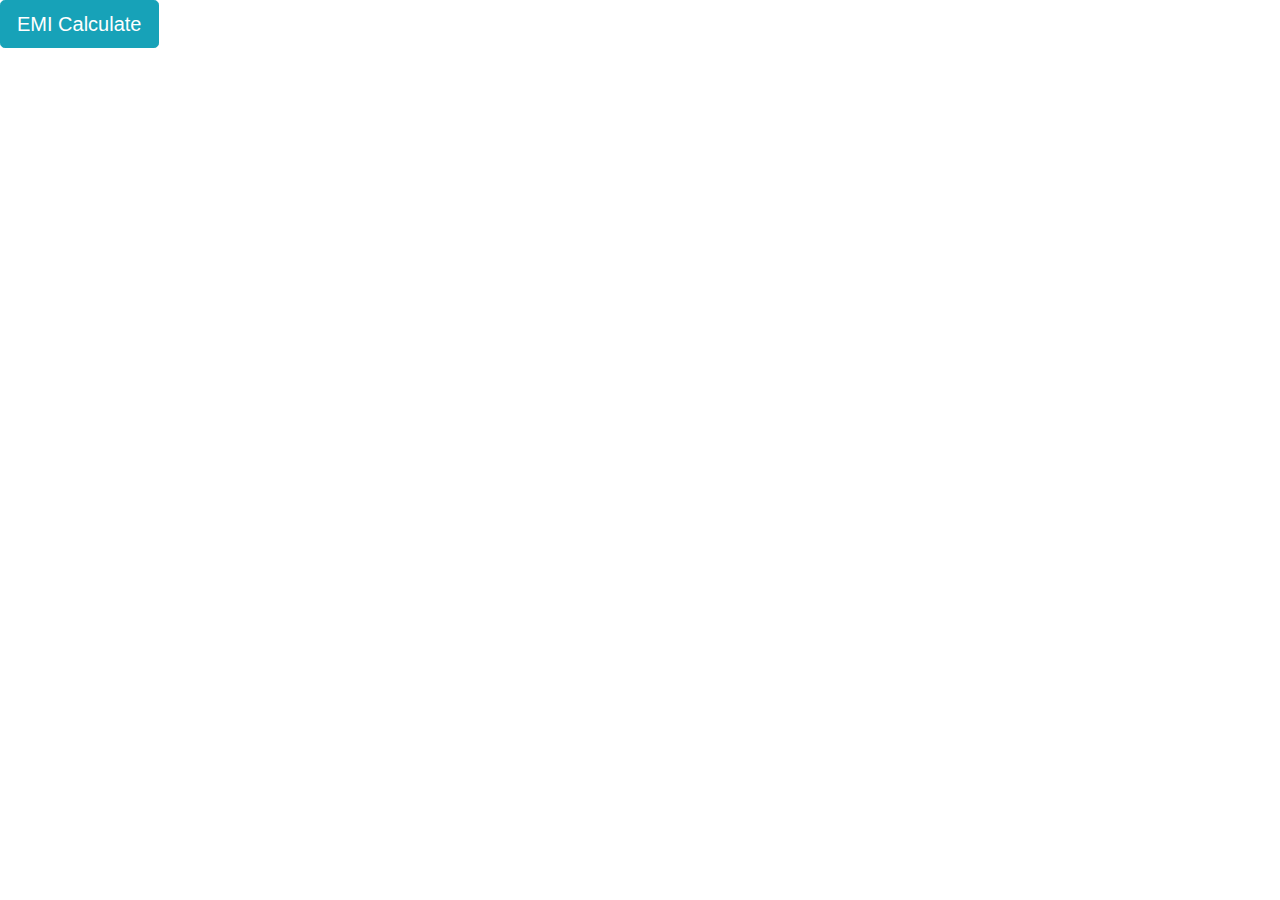
<file: index.html>
<!doctype html>
<html>
   <head>
      <meta charset="utf-8">
      <title>Untitled Document</title>
      <link rel="stylesheet" href="css/bootstrap.min.css">
      <link rel="stylesheet" href="style/makeup.css">
      <script src="lib/jquery.js"></script>
      <script src="lib/popper.min.js"></script>
      <script src="lib/bootstrap.min.js"></script>
      <script src="js/JSDynamicNav.js"></script>
   </head>
   <body>
      <div id="container">
         <button type="button" class="btn btn-info btn-lg" data-toggle="modal" data-target="#myModal">EMI Calculate</button>
         <div id="emi" class="modal fade" role="dialog">
            <div class="modal-dialog">
               <!-- Modal content-->
               <div class="modal-content">
                  <div class="modal-header">
                     <h4 class="modal-title">EMI Calculate</h4>
                     <button type="button" class="close" data-dismiss="modal">&times;</button>
                  </div>
                  <div class="modal-body">
                     <table>
                        <tr>
                           <td>Enter Principle Amount :</td>
                           <td><input type="number" id="principalAmt"></td>
                        </tr>
                        <tr>
                           <td>Enter Anual Interest Rate :</td>
                           <td><input type="number" id="interest"></td>
                        </tr>
                        <tr>
                           <td>Select Tennur Period :</td>
                           <td>
                              <Select id="periodType">
                                 <option value="-1">--Select--</option>
                                 <option value="1">Monthly</option>
                                 <option value="2">Yearly</option>
                              </select>
                           </td>
                        </tr>
                        <tr>
                           <td>Emi Period : </td>
                           <td> <input type="number" id="period"></td>
                        </tr>
                        <tr>
                           <td colspan=2>
                              <center><button id="cal">Calculate</button></center>
                           </td>
                        </tr>
						<tr>
							<td><p id="emi"></p>
						</tr>
                     </table>
                  </div>
               </div>
            </div>
         </div>
      </div>
      <script>
		$(document).ready(function(){

			$("#cal").on("click",function(){
				var amt=$("#principalAmt").val();
				var month_int_rate=$("#interest").val()/12;

				var months;

				if($("#periodType").val()=="1")
				{
					months=$("#period").val();
				}
				else if($("#periodType").val()=="2")
				{
					months=$("#period").val()*12;
				}
				else
				{
					console.log("Not valid type");
				}

				var EMI=amt*((month_int_rate*((1+month_int_rate)^months))/(((1+month_int_rate)^months)-1));
				$("#emi").text("EMI "+EMI);
				console.log("EMI="+EMI);
			});

		});
	  </script>
   </body>
</html>
</file>
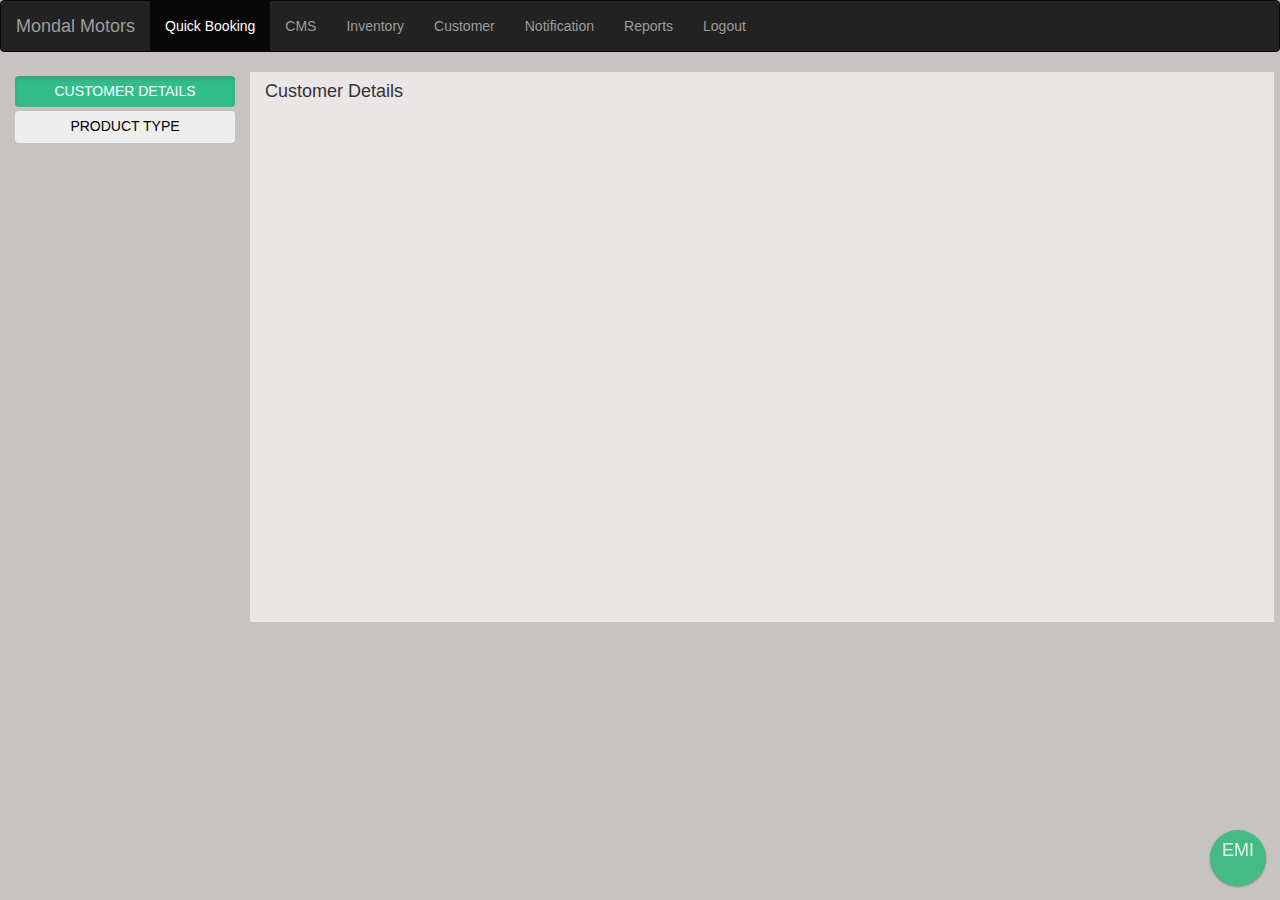
<file: JSFramework/htm/index.htm>
<!doctype html>
<html lang="en">
<head>
  <title>Bootstrap Example</title>
  <meta charset="utf-8">
  <meta name="viewport" content="width=device-width, initial-scale=1">
  <link rel="stylesheet" href="https://maxcdn.bootstrapcdn.com/bootstrap/3.3.7/css/bootstrap.min.css">
  <link rel="stylesheet" href="../css/own.css">
  <script src="../js/jq.min.js"></script>
  <script src="https://maxcdn.bootstrapcdn.com/bootstrap/4.0.0/js/bootstrap.bundle.min.js"></script>
  <script src="../navHR/navHR.js"></script>
  <script src="../navHR/controller.js"></script>
 <script src="https://ajax.googleapis.com/ajax/libs/jquery/3.3.1/jquery.min.js"></script>
 <script src="https://maxcdn.bootstrapcdn.com/bootstrap/3.3.7/js/bootstrap.min.js"></script>
</head>
<body>

<!--header-->
<div class="navBar">
</div>

<div class="conainer">
  <!--vertical nav-->
  <div class="verticalNav col-md-2">
  </div>
  <!--container-->
  <div class="contain-container col-md-9">
    <div class="QB childContain">
        <div class="customer_details">
          <h4>Customer Details</h4>
        </div>
        <div class="product_type_form hide">
          <h4>Product Type</h4>
        </div>
    </div>
    <div class="cms hide childContain">
        <div class="home">
          <h4>Home</h4>
        </div>
        <div class="contactus hide">
          <h4>Contact</h4>
        </div>
        <div class="services hide">
          <h4>Services</h4>
        </div>
        <div class="aboutus hide">
            <h4>About</h4>
        </div>
    </div>
  </div>
</div>

<!--EMI Calculator-->
<div class="menu pmd-floating-action" data-toggle="modal" data-target="#emi">
        <a data-toggle="modal" data-target="#emi" class="js-gitter-toggle-chat-button floating-btn-custon pmd-floating-action-btn btn pmd-btn-fab pmd-btn-raised "  href="javascript:void(0);">
            <h4>EMI</h4>
        </a>
</div>


<!-- Modal -->
<div id="emi" class="modal fade" role="dialog">
          <div class="modal-dialog">
             <!-- Modal content-->
             <div class="modal-content">
                <div class="modal-header">
                   <h4 class="modal-title col-md-8">EMI Calculator</h4>
                   <button type="button" class="close col-md-1" data-dismiss="modal">&times;</button>
                </div>
                <div class="modal-body">
                  <div class="form-group">
                      <label for="usr">Enter Principle Amount:</label>
                      <input type="number" class="form-control" id="usr">
                  </div>
                  <div class="form-group">
                    <label for="pwd">Enter Anual Interest Rate:</label>
                    <input type="number" class="form-control" id="pwd">
                  </div>


                  <div class="form-group">
                      <label for="usr">Emi Period :</label>
                      <input type="number" class="form-control" id="usr">
                  </div>

                  <div class="radio">
                    <label><input type="radio" name="optradio">Monthly Tennur Period</label>
                  </div>
                  <div class="radio">
                    <label><input type="radio" name="optradio">Annual Tennur Period</label>
                  </div>

                  <div class="form-group">
                    <center>
                      <input type="button" class="btn btn-success" value="Calculate EMI">
                    </center>
                  </div>

                </div>
             </div>
          </div>
       </div>
<script>
	$(document).ready(function()
	{
		var links='[{"contentpanel":"QB","title":"Quick Booking","href":"/#","subcat":[{"title":"Customer Details","href":"/customer_form","contentpanel":"customer_details"},{"title":"Product Type","href":"/product_type_form","contentpanel":"product_type_form"}]},{"contentpanel":"cms","title":"CMS","href":"/cms","subcat":[{"title":"Home","href":"/home_page","contentpanel":"home"},{"title":"Contact Us","href":"/contact_us","contentpanel":"contactus"},{"title":"Services","href":"/customer_form","contentpanel":"services"},{"title":"About Us","href":"/aboutus","contentpanel":"aboutus"}]},{"contentpanel":"Inventory","title":"Inventory","href":"/abt"},{"contentpanel":"customer","title":"Customer","href":"/contacts"},{"contentpanel":"notification","title":"Notification","href":"#"},{"contentpanel":"reports","title":"Reports","href":"#"},{"contentpanel":"logout","title":"Logout","href":"#"}]';
		navBar.make(links,"navBar","verticalNav");
		navBar.onHRNavClickSubscribe();
    navBar.onVerticalNavBarClickHandler();
    controller.basicEventHandler();

	});
</script>

</body>
</html>
</file>
<file: style/makeup.css>
.btn-style
{
	margin:10px!important;
}
</file>
<file: JSFramework/css/own.css>
/*
  left navigation bar style

*/
.verticalNav
{
  width: 250px;
}

.vertical-menu {
    width: 100%; /* Set a width if you like */
}

.vertical-menu a {
    background-color: #eee; /* Grey background color */
    color: black; /* Black text color */
    display: block; /* Make the links appear below each other */
    padding: 8px; /* Add some padding */
    text-decoration: none; /* Remove underline from links */
	border:none;
	margin-top:4px;
}

.vertical-menu a:hover {
    background-color: #34BD8B; /* Dark grey background on mouse-over */
	color:#fff;
}

.vertical-menu a.active {
    background-color: #4CAF50; /* Add a green color to the "active/current" link */
    color: white;
}

.active{
  background-color: #34BD8B!important;
}

/*
  basic style

*/

body
{
  background-color: #C7C3C2;
}

.contain-container
{
  height: 550px;
  width: 80%;
  background-color: #EAE6E5;

}


/*
  floating button
*/

.pmd-floating-action {
    bottom: 0;
    position: fixed;
    margin: 1em;
    right: 0;
    z-index: 1000;
}

.btn.pmd-btn-fab {
    padding: 0;
    border-radius: 50%;
}

.floating-btn-custon {
    background: #43bb82 none repeat scroll 0 0;
    color: #fff;
    z-index: 1000;
}

.pmd-floating-action-btn {
    display: block;
    position: relative;
    transition: all .2s ease-out;
}

.pmd-btn-fab {
    width: 56px;
    height: 56px;
    min-width: 56px;
}

.pmd-btn-raised {
    box-shadow: 0 1px 3px 0 rgba(0,0,0,.12), 0 1px 2px 0 rgba(0,0,0,.24);
}

.btn {
    outline: 0;
    outline-offset: 0;
    border: 0;
    border-radius: 2px;
    transition: all .15s ease-in-out;
    -o-transition: all .15s ease-in-out;
    -moz-transition: all .15s ease-in-out;
    -webkit-transition: all .15s ease-in-out;
}

.btn {
    display: inline-block;
    padding: 12px 15px;
    margin-bottom: 0;
    text-align: center;
    white-space: nowrap;
    vertical-align: middle;
    -ms-touch-action: manipulation;
    touch-action: manipulation;
    cursor: pointer;
    -webkit-user-select: none;
    -moz-user-select: none;
    -ms-user-select: none;
    user-select: none;
    background-image: none;
    border: 1px solid transparent;
    border-radius: 4px;
    font-size: 14px;
    font-weight: 400;
    line-height: 1.1;
    text-transform: uppercase;
    letter-spacing: inherit;
    color: rgba(255,255,255,.87);
}

/*
  EMI modal
*/

.fade-own {
     opacity: 1;
    -webkit-transition: opacity .15s linear;
    -o-transition: opacity .15s linear;
    transition: opacity .15s linear;
    z-index: 1886626;
}

/*modal style*/

.modal-header
{
  background-color: #09C583;
  color: #F9FAF9;
}

/*hide element*/
.hide{
  display: none;
}
</file>
